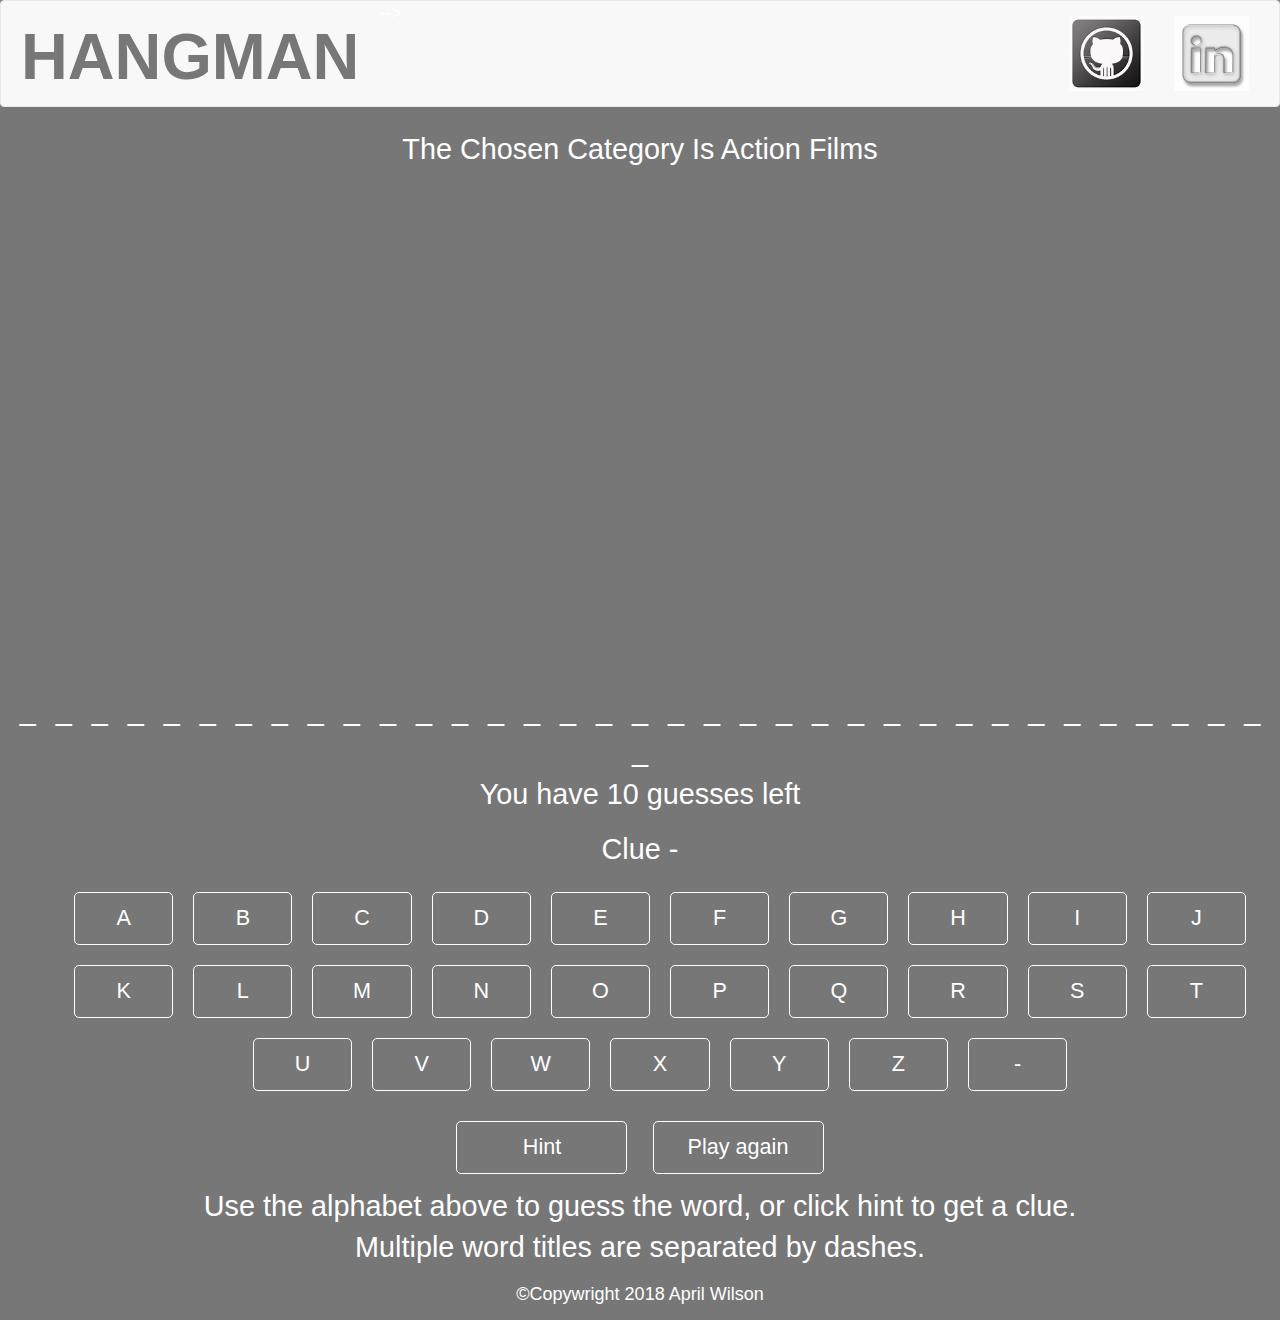
<file: index.html>
<!DOCTYPE html>
<html lang="en">

<head>
	<meta charset="UTF-8">
	<meta name="viewport" content="width=device-width, initial-scale=1.0">
	<meta http-equiv="X-UA-Compatible" content="ie=edge">
	<title>Hangman</title>
	<link rel="stylesheet" href="https://maxcdn.bootstrapcdn.com/bootstrap/3.3.7/css/bootstrap.min.css">
	<link rel="stylesheet" href="hangman.css">



</head>

<body>
	<nav class="navbar navbar-default">
		<div class="container-fluid">
			<!-- Brand and toggle get grouped for better mobile display -->
			<div class="navbar-header">
				<button type="button" class="navbar-toggle collapsed" data-toggle="collapse" data-target="#bs-example-navbar-collapse-1"
				 aria-expanded="false">
					<span class="sr-only"></span>
					<span class="icon-bar"></span>
					<span class="icon-bar"></span>
					<span class="icon-bar"></span>
				</button>
				<a class="navbar-brand" href="#">
					<h1>
						<strong>Hangman</strong>
					</h1>
				</a>
			</div>

			<!-- Collect the nav links, forms, and other content for toggling -->
			<div class="collapse navbar-collapse" id="bs-example-navbar-collapse-1">


				<ul class="nav navbar-nav navbar-right">

					<li>
						<a href="https://github.com/aprilmariewilson/Hangman" target="_blank">
							<img src="./images/github.jpg" class="icon">
						</a>
					</li>

					<li>
						<a href="https://www.linkedin.com/in/april-wilson-14230b5a/" target="_blank">
							<img src="./images/linked-in.jpg" class="icon">
						</a>
					</li>
				</ul> -->
			</div>
			<!-- /.navbar-collapse -->
		</div>
		<!-- /.container-fluid -->
	</nav>

	<div class="wrapper">
		<p id="categoryName"></p>
		<canvas id="stickman">This Text will show if the Browser does NOT support HTML5 Canvas tag</canvas>
		<br>
		<div id="hold">
		</div>
		<p id="mylives"></p>
		<p id="clue">Clue -</p>
		<div id="display"></div>
		<div id="buttons"></div>

		<div class="container">
			<button class="big" id="hint">Hint</button>
			<button class="big" id="reset">Play again</button>
		</div>
		<p>Use the alphabet above to guess the word, or click hint to get a clue.
			<br> Multiple word titles are separated by dashes. </p>
	</div>

	<footer>
		<p class="pfooter">©Copywright 2018 April Wilson</p>
	</footer>

	<script type="text/javascript" src="https://cdnjs.cloudflare.com/ajax/libs/jquery/3.2.1/jquery.min.js"></script>
	<script type="text/javascript" src="script.js"></script>
</body>

</html>
</file>
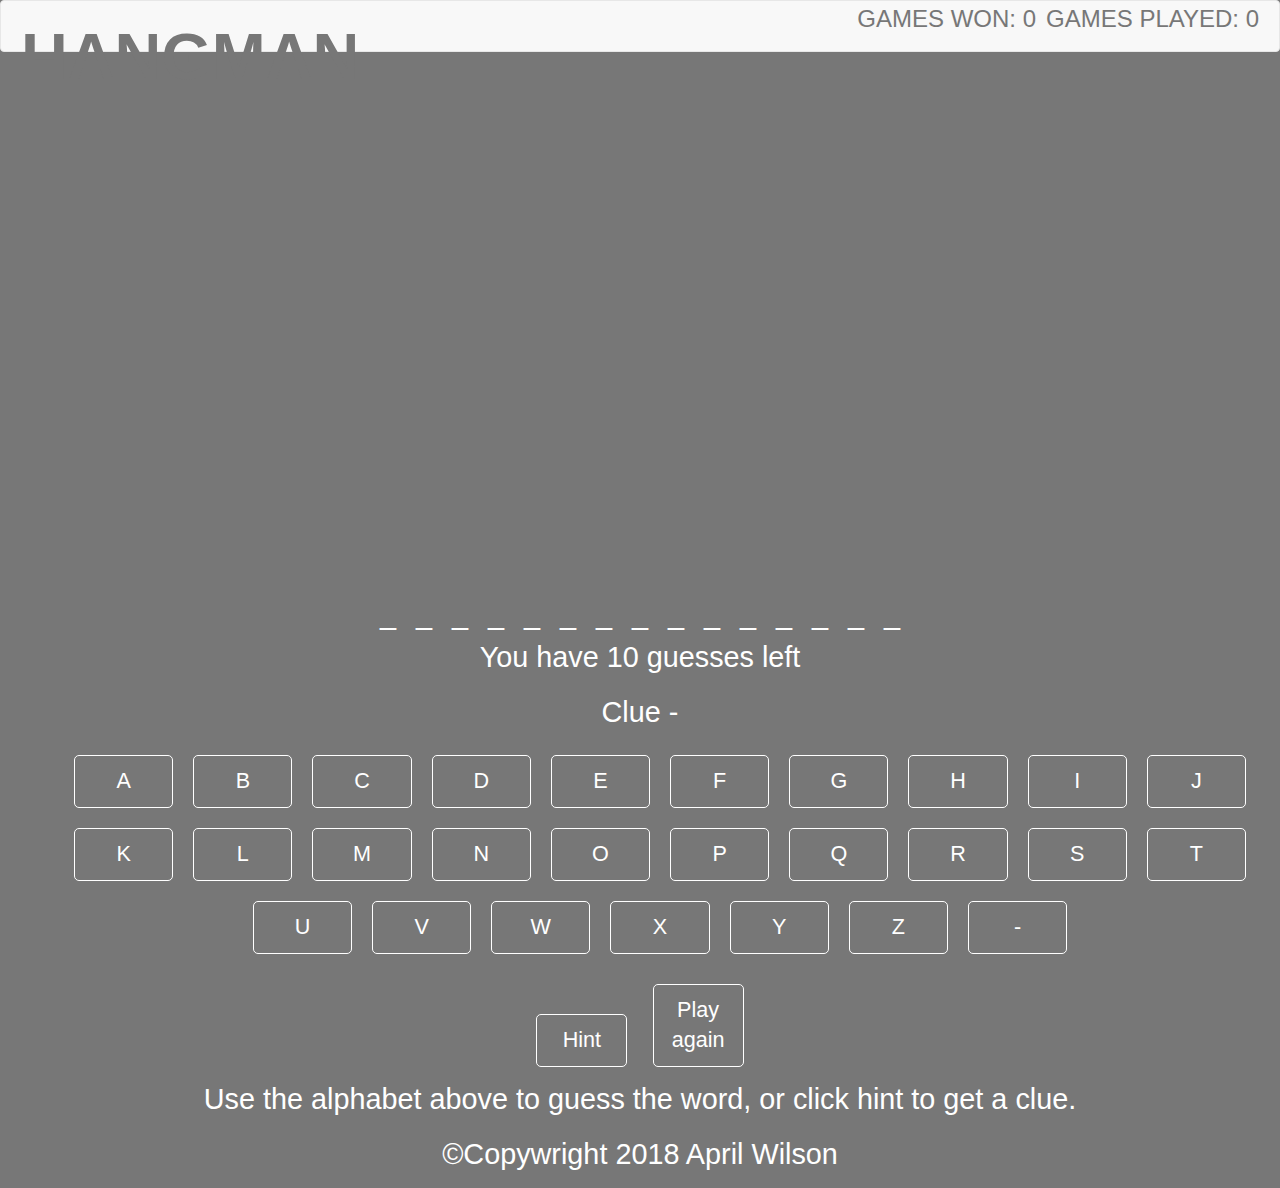
<file: intro.html>
<!DOCTYPE html>
<html lang="en">
<head>
	<meta charset="UTF-8">
	<meta name="viewport" content="width=device-width, initial-scale=1.0">
	<meta http-equiv="X-UA-Compatible" content="ie=edge">
	<title>Hangman</title>
<link rel="stylesheet" href="https://maxcdn.bootstrapcdn.com/bootstrap/3.3.7/css/bootstrap.min.css">
<link rel="stylesheet" href="hangman.css">



</head>
<body>
		<nav class="navbar navbar-default">
				<div class="container-fluid">
					<!-- Brand and toggle get grouped for better mobile display -->
					<div class="navbar-header">
						<button type="button" class="navbar-toggle collapsed" data-toggle="collapse" data-target="#bs-example-navbar-collapse-1"
						 aria-expanded="false">
							<span class="sr-only"></span>
							<span class="icon-bar"></span>
							<span class="icon-bar"></span>
							<span class="icon-bar"></span>
						</button>
						<a class="navbar-brand" href="#">
							<h1>
								<strong>Hangman</strong>
							</h1>
						</a>
					</div>
		
					<!-- Collect the nav links, forms, and other content for toggling -->
					<div class="collapse navbar-collapse" id="bs-example-navbar-collapse-1">
		
		
						<ul class="nav navbar-nav navbar-right">
							<li>
								<class="gamescore" id="gameScore"><h3>Games Won: 0</h3></class>
							</li>
							<li>
								<class="gamesplayed" id="gamesPlayed"><h3>Games Played: 0</h3></class>
							</li>
						</ul>
					</div>
					<!-- /.navbar-collapse -->
				</div>
				<!-- /.container-fluid -->
			</nav>
		
			 <div class="wrapper">
					 <p id="catagoryName"></p>
					 <canvas id="stickman">This Text will show if the Browser does NOT support HTML5 Canvas tag</canvas><br>
					 <div id="hold">
					 </div>
					 <p id="mylives"></p>
					 <p id="clue">Clue -</p>  
						<div id="display"></div>
						<div id="buttons"></div>

					 <div class="container">
						<button id="hint">Hint</button>
						 <button id="reset">Play again</button>
					 </div>
					 <p>Use the alphabet above to guess the word, or click hint to get a clue. </p>
			 </div>
			 
				<footer>
					<p>©Copywright 2018 April Wilson</p>
				</footer>
			
				<script type="text/javascript" src="https://cdnjs.cloudflare.com/ajax/libs/jquery/3.2.1/jquery.min.js"></script>
				<script type="text/javascript" src="script.js"></script>
</body>
</html>
</file>
<file: hangman.css>
/* CSS regardless of device size */

body {
  background: #777777;
  font-family: "HelveticaNeue-Light", "Helvetica Neue Light", "Helvetica Neue", Helvetica, Arial, "Lucida Grande", sans-serif; 
  color: white;
  height:100%;
  text-align:center;
  font-size:18px;
}
nav{
	border: grey solid 3px;
	text-align: justify;

}
.icon{
	height: 75px;
padding-bottom: 0;
margin-bottom: 0;
}
h1, h2, h3 {
	font-family: 'Roboto', sans-serif;
	font-weight: 100;
	text-transform: uppercase;
	 margin:5px;
	 color: #777777;
}
p{
	font-size: 1.6em;
	padding: 2px;
}
#letters {
  margin:10px auto;
  padding:0;
	max-width:900px;
}
#my-word {
  margin: 0;
  display: block;
  padding: 0;
  display:block;
}

a:hover {
	background: #777777;
	border:solid 1px white;
	color: white;
}
.active {
	opacity:0.4;
  filter:alpha(opacity=40);
	cursor:default;
	/* content: ""; */
	/* display: table; */
	/* clear: both; */
}
#mylives{
  font-size:1.6em;
  text-align:center;
  display:block;
}

/* large tablet and computer screen sizing */
	@media only screen and (min-width: 775px){
		#letters {
			padding:0 0 0 15px;
		}
		#my-word li {
			position: relative;
			list-style: none;
			margin: 0;
			display: inline-block;
			padding: 0 10px;
			font-size:1.6em;
		}
		h2 {
			font-size: 1.6em;
		}
		h1 {
			font-size: 3.6em;
		}
		#letters li {
			float:left;
			margin: 5px;
			list-style:none;
			width:35px;
			height:30px;
			padding-top:10px;
			background: white;
			color: #0e0505;
			cursor:pointer;
			-moz-border-radius:5px;
			-webkit-border-radius:5px;
			border-radius:5px; 
			-khtml-border-radius:5px; 
			border:solid 1px  white;
		}
		canvas{
			background: url(http://3.bp.blogspot.com/-iL3VgGJUVR4/T-CPl8vmTFI/AAAAAAAAAMM/zv2ZKuxbhYc/s700/OLD+SCHOOL+TV.jpg) no-repeat;
			width: 700px;
			height:500px;
		}
		button{
			-moz-border-radius: 5px;
			-webkit-border-radius: 5px;
			border-radius: 5px; 
			-khtml-border-radius: 5px;
			background: #777777;
			color: white;
			border:solid 1px  white;
			text-decoration:none;
			cursor:pointer;
			font-size:1.2em;
			padding:10px 8px;
			width:8%;
			margin: 10px;
			outline: none;
		}
		.big{
			width: 15%;
		}
	}
	@media only screen and (min-width: 700px){

		canvas{
			background: url(http://3.bp.blogspot.com/-iL3VgGJUVR4/T-CPl8vmTFI/AAAAAAAAAMM/zv2ZKuxbhYc/s700/OLD+SCHOOL+TV.jpg) no-repeat;
			width: 700px;
			height:500px;
		}
.pfooter{
	font-size: 1em;
}
	}

/* for mobile device and tablet sizing */
	@media only screen and (min-width: 300px) and (max-width: 774px) {
  #letters {
	padding:0 0 0 25px;
	line-height: 1;
}
ul{
	-webkit-padding-start: 5px;
}
canvas {
	background-color: whitesmoke;	
}
h1 {
	font-size: 1.6em;
}
/* footer {
	display: none;
} */
.big{
	width: 30%;
}
p {
	font-size: 1em;
}
button{
  -moz-border-radius: 5px;
  -webkit-border-radius: 5px;
  border-radius: 5px; 
  -khtml-border-radius: 5px;
  background: #777777;
  color: white;
  border:solid 1px  white;
  text-decoration:none;
  cursor:pointer;
  font-size:.8em;
  padding:1px 12px;
  width:5%;
  margin: 5px;
  outline: none;
}
#letters li {
  float:left;
  margin: 5px;
  list-style:none;
  width:35px;
  height:30px;
  padding-top:10px;
  background: white;
  color: #0e0505;
  cursor:pointer;
	-moz-border-radius:5px;
  -webkit-border-radius:5px;
  border-radius:5px; 
  -khtml-border-radius:5px; 
  border:solid 1px  white;
}

#my-word li {
  position: relative;
  list-style: none;
  margin: 0;
  display: inline-block;
  padding: 0 5px;
  font-size:1em;
}
#buttons {
	margin: 5px;
}
.wrapper {
	margin: 5px;
	width: 100%;
}
#mylives {
	font-size: 1em;
}
footer {
	margin-bottom: 0;
}
.pfooter{
	font-size: .5em
}
  }
</file>
